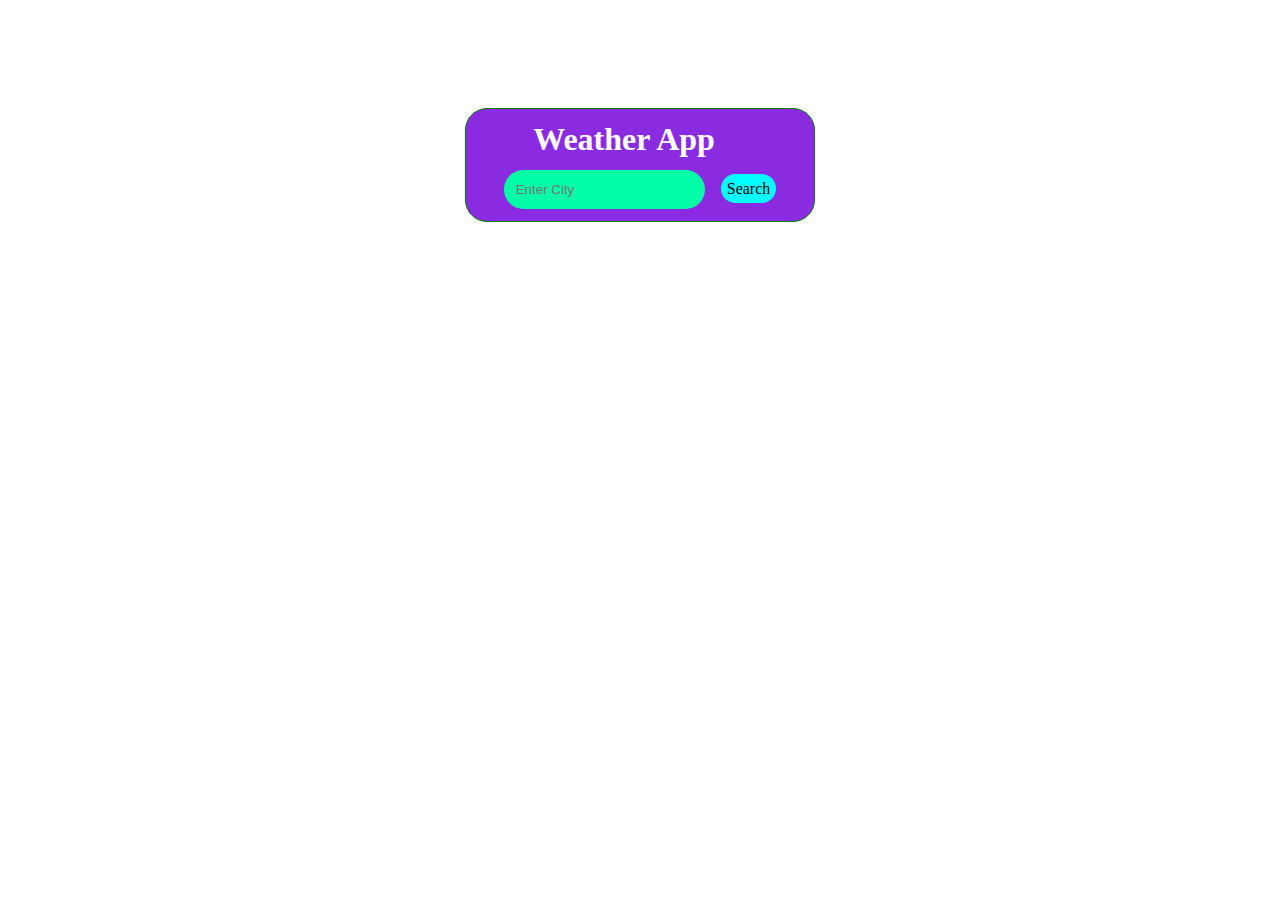
<file: index.html>
<!DOCTYPE html>
<html lang="en">
<head>
    <meta charset="UTF-8">
    <meta name="viewport" content="width=device-width, initial-scale=1.0">
    <title>Rough Api's</title>
</head>
<body>
<link rel="stylesheet" href="styles.css">
<!---------------------------------------------------------------------- -->
    <div class="container">
        <div >
            <h1>Weather App</h1>
            <input type="text" placeholder="Enter City" class="search-box">
            <span style="padding:6px; background-color: aqua; border-radius:32px; margin-left:12px;cursor:pointer;" class="search-btn">Search</span>
        </div>
    <div class="error-msg" style="display:none">
        <p style="color:rgb(13, 13, 13);font-size:20px;">Invalid City</p>
    </div>

        <div class="container2" style="display:none">
            <img src="./assets/clear.png" class="weather" alt="" style="width:100px;margin-bottom:6px; ">
            <h2 class="temp" style="margin-bottom: 12px;">temperature</h2>
            <h2 class="city" style="margin-bottom: 52px;">City</h2>
        
        <div class="container3">
            <span style="display:flex;">
                <img src="./assets/humidity.png" alt="" style="width: 30px; height:30px;margin:5px auto 22px auto;">
                 <div>
                    <h3 class="humidity"> </h3> 
                    <p>Humidity</p>
                 </div>
            </span>
            <span style="display:flex;">
                <img src="./assets/wind.png" alt="" style="width: 30px; height:30px;margin:5px auto 22px auto">
                <div>
                    <h3 class="wind"></h3> 
                    <p>Wind Speed</p>
                 </div>
            </span>
        </div>
        </div>
    </div>
<!-- ------------------------------------------------------------------ -->
<script src="script.js"></script>
    
</body>
</html>
</file>
<file: styles.css>
*{
        margin:0;
        border:0;
        box-sizing: border-box;
    }
    .container{
        margin:12vh auto;
        text-align: center;
        justify-content:center;
        border:1px solid green;
        width:350px;
        height:max-content;
        background-color:blueviolet;
        border-radius: 22px;
    }
    input[type="text"]{
        background-color: #00ffa6;
        padding:12px;
        border-radius:32px;
        margin-bottom: 12px;
        outline: none;
    }
    h1{
        color: #ffffff;
        margin:12px auto 12px -32px
    }
    .container3{
        display:flex;
        justify-content: space-evenly;
    }
</file>
